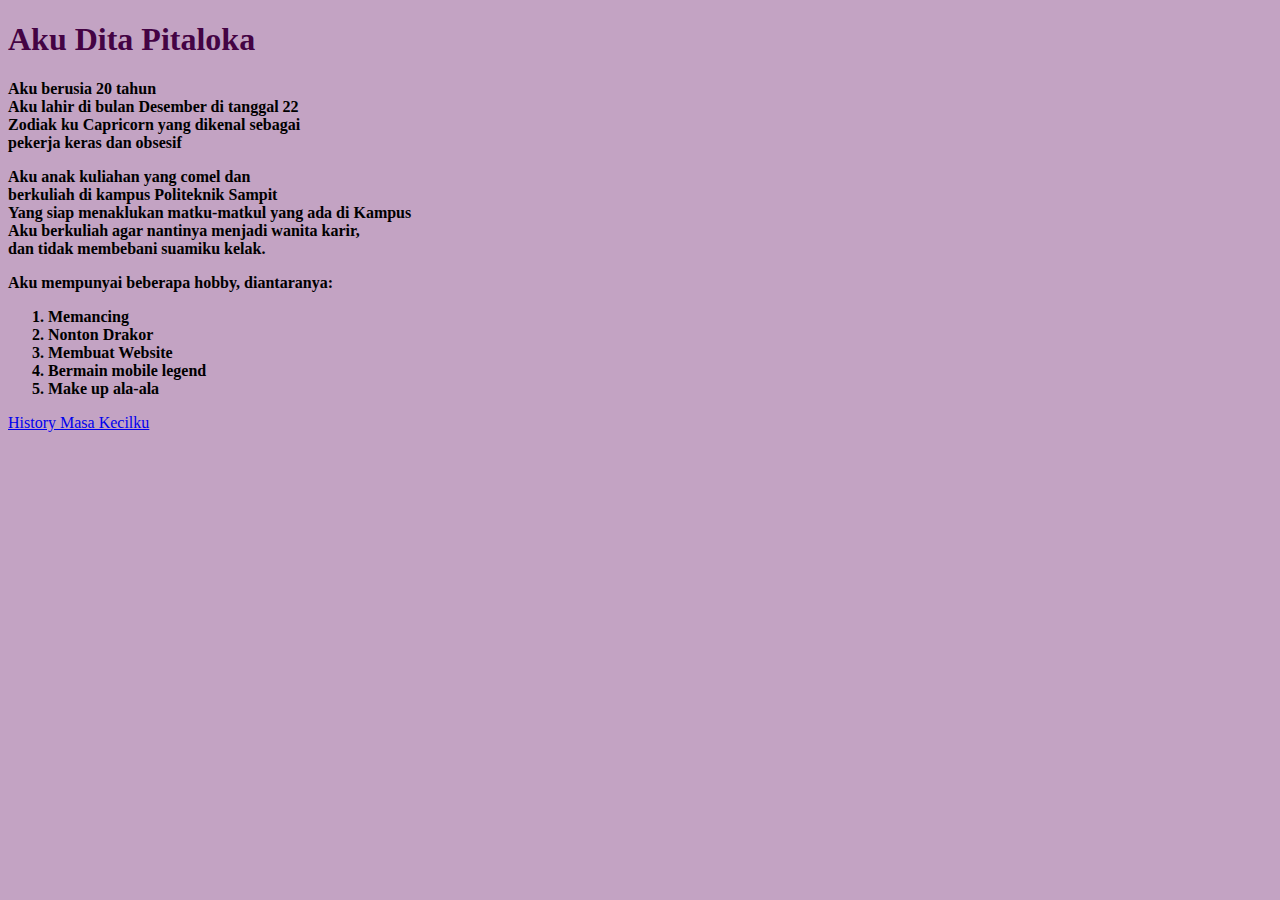
<file: index.html>
<!DOCTYPE html>
<html lang="en">
<head>
    <meta charset="UTF-8">
    <meta name="viewport" content="width=device-width, initial-scale=1.0">
    <title>Tugas Dita Pitaloka</title>
</head>
<style>
    body{
        background-color: rgb(195, 163, 195);

    }
    h1 {
        color: rgb(68, 3, 68);
    }
</style>
<body>
<h1>Aku Dita Pitaloka</h1>
<strong><p>Aku berusia 20 tahun <br>
    Aku lahir di bulan Desember di tanggal 22 <br>
    Zodiak ku Capricorn yang dikenal sebagai <br> pekerja keras dan obsesif</p>
<p>Aku anak kuliahan yang comel dan <br> berkuliah di kampus Politeknik Sampit <br>
    Yang siap menaklukan matku-matkul yang ada di Kampus <br>
    Aku berkuliah agar nantinya menjadi wanita karir, <br> dan tidak membebani suamiku kelak.</p>
<p>Aku mempunyai beberapa hobby, diantaranya:</p>
<ol>
    <li>Memancing</li>
    <li>Nonton Drakor</li>
    <li>Membuat Website</li>
    <li>Bermain mobile legend</li>
    <li>Make up ala-ala</li>
</ol>
</strong>
<a href="history.html">History Masa Kecilku</a>
</body>
</html>
</file>
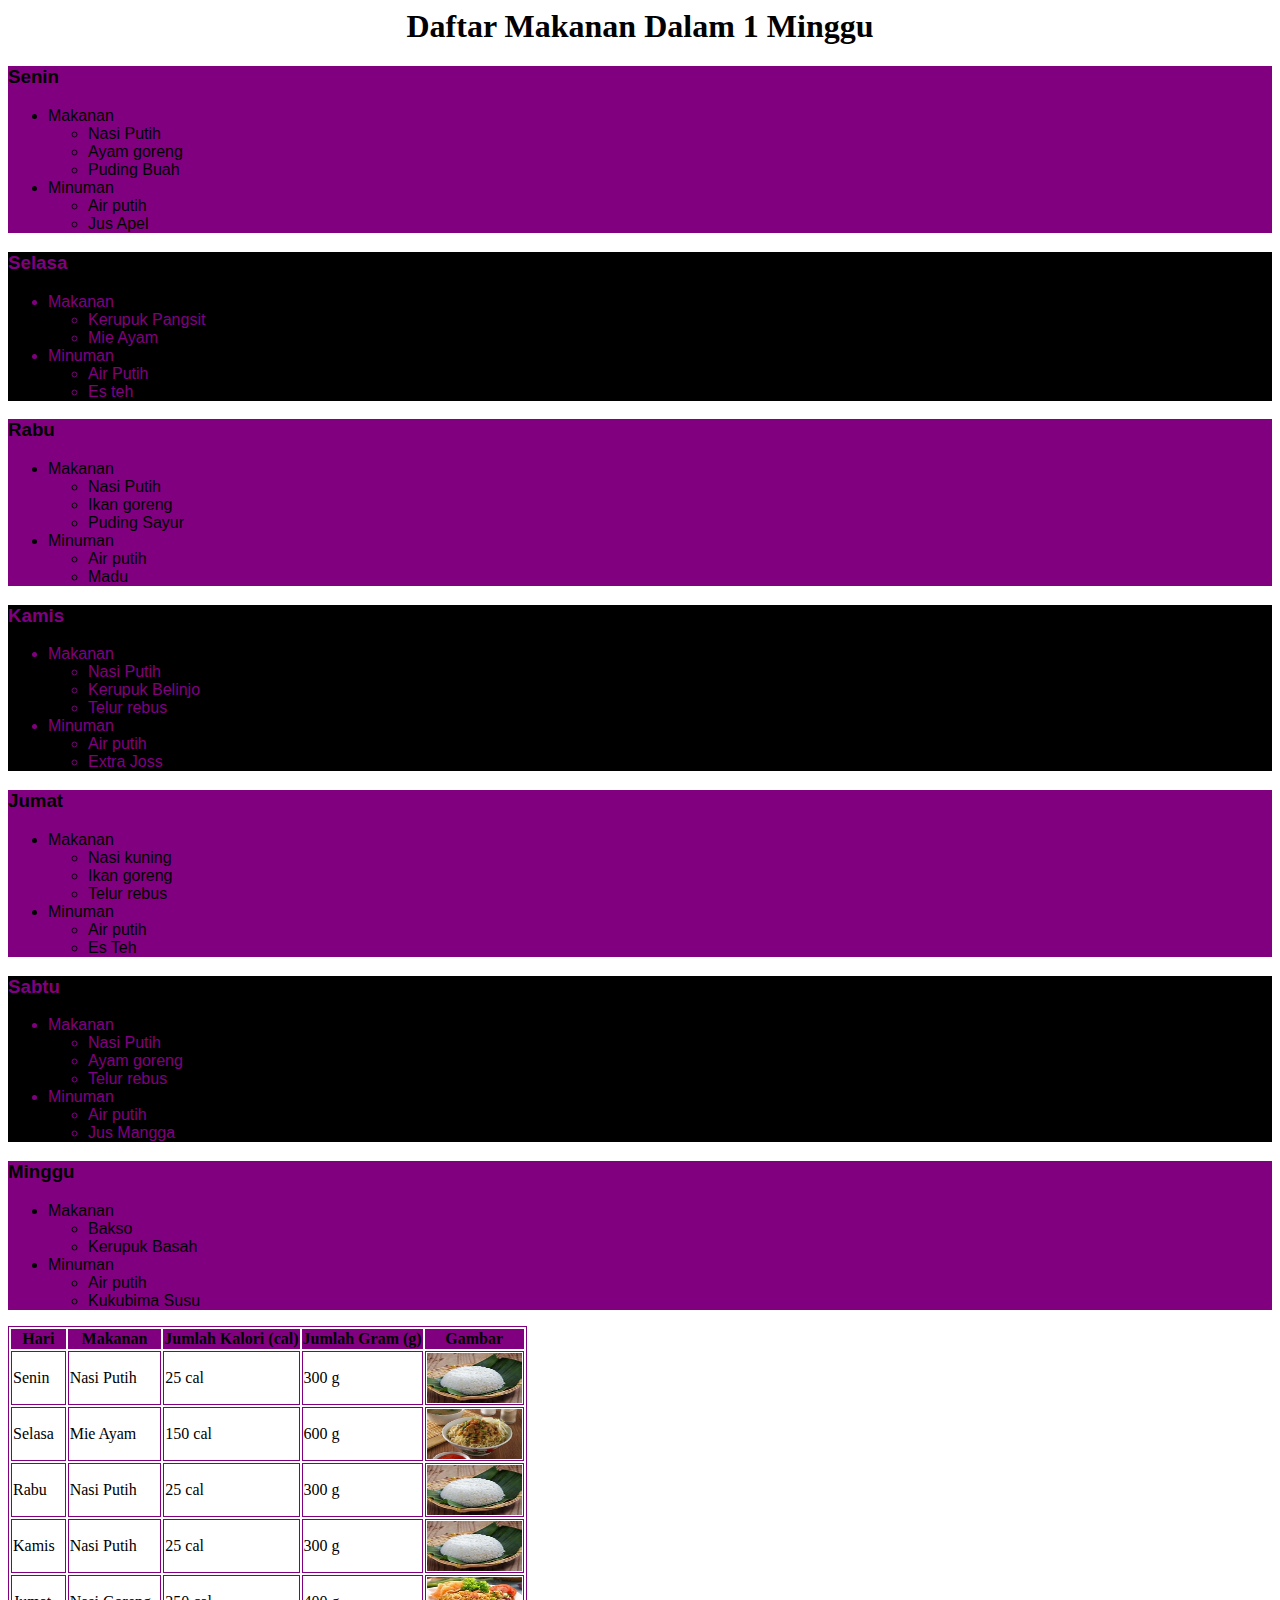
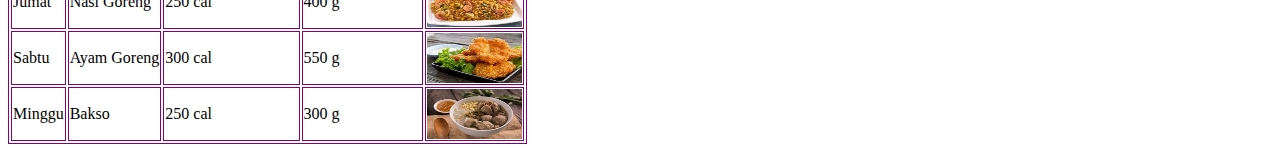
<file: Tugas 2/index.html>
<html lang="en">
<head>
    <meta charset="UTF-8">
    <meta name="viewport" content="width=device-width, initial-scale=1.0">
    <title>Tugas 2</title>
    <!--CSS Main Countent-->
    <style>
        h1 {
            text-align: center;
        }
        .senin {
            background-color: purple;
            color: black;
            font-family: 'Franklin Gothic Medium', 'Arial Narrow', Arial, sans-serif;
            font-size: medium;
        }
        .selasa {
            background-color: black;
            color: purple;
            font-family: 'Franklin Gothic Medium', 'Arial Narrow', Arial, sans-serif;
            font-size: medium;
        }
        .rabu {
            background-color: purple;
            color: black;
            font-family: 'Franklin Gothic Medium', 'Arial Narrow', Arial, sans-serif;
            font-size: medium;
        }
        .kamis {
            background-color: black;
            color: purple;
            font-family: 'Franklin Gothic Medium', 'Arial Narrow', Arial, sans-serif;
            font-size: medium;
        }
        .jumat {
            background-color: purple;
            color: black;
            font-family: 'Franklin Gothic Medium', 'Arial Narrow', Arial, sans-serif;
            font-size: medium;
        }
        .sabtu {
            background-color:black;
            color:purple;
            font-family: 'Franklin Gothic Medium', 'Arial Narrow', Arial, sans-serif;
            font-size: medium;
        }
        .minggu {
            background-color:purple;
            color: black;
            font-family: 'Franklin Gothic Medium', 'Arial Narrow', Arial, sans-serif;
            font-size: medium;
        }
        table,
td {
  border: 1px solid purple;
}

thead,
tfoot {
  background-color: purple;
  color: #000000;
}
img{
    width: 95px;
    height: 50px;
}
        </style>
</head>
<body>
    <!-- List Makanan Dan Minuman -->
    <h1>
        Daftar Makanan Dalam 1 Minggu
    </h1>
<div class="senin">
<h3>Senin</h3>
<ul>
    <li>Makanan
        <ul>
            <li>Nasi Putih</li>
            <li>Ayam goreng</li>
            <li>Puding Buah</li>
        </ul>
    </li>
    <li>
        Minuman
        <ul>
            <li>Air putih</li>
            <li>Jus Apel</li>
        </ul>
    </li>
</ul>
</div>
<div class="selasa">
<h3>Selasa</h3>
<ul>
    <li>Makanan
        <ul>
            <li>Kerupuk Pangsit</li>
            <li>Mie Ayam</li>
        </ul>
    </li>
    <li>
        Minuman
        <ul>
            <li>Air Putih</li>
            <li>Es teh</li>
        </ul>
    </li>
</ul>
</div>
<div class="Rabu">
<h3>Rabu</h3>
<ul>
    <li>Makanan
        <ul>
            <li>Nasi Putih </li>
            <li>Ikan goreng</li>
            <li>Puding Sayur</li>
        </ul>
    </li>
    <li>
        Minuman
        <ul>
            <li>Air putih</li>
            <li>Madu</li>
        </ul>
    </li>
</ul>
</div>
<div class="Kamis">
<h3>Kamis</h3>
<ul>
    <li>Makanan
        <ul>
            <li>Nasi Putih</li>
            <li>Kerupuk Belinjo</li>
            <li>Telur rebus</li>
        </ul>
    </li>
    <li>
        Minuman
        <ul>
            <li>Air putih</li>
            <li>Extra Joss</li>
        </ul>
    </li>
</ul>
</div>
<div class="Jumat">
<h3>Jumat</h3>
<ul>
    <li>Makanan
        <ul>
            <li>Nasi kuning</li>
            <li>Ikan goreng</li>
            <li>Telur rebus</li>
        </ul>
    </li>
    <li>
        Minuman
        <ul>
            <li>Air putih</li>
            <li>Es Teh</li>
        </ul>
    </li>
</ul>
</div>
<div class="Sabtu">
<h3>Sabtu</h3>
<ul>
    <li>Makanan
        <ul>
            <li>Nasi Putih</li>
            <li>Ayam goreng</li>
            <li>Telur rebus</li>
        </ul>
    </li>
    <li>
        Minuman
        <ul>
            <li>Air putih</li>
            <li>Jus Mangga</li>
        </ul>
    </li>
</ul>
</div>
<div class="minggu">
<h3>Minggu</h3>
<ul>
    <li>Makanan
        <ul>
            <li>Bakso</li>
            <li>Kerupuk Basah</li>
        </ul>
    </li>
    <li>
        Minuman
        <ul>
            <li>Air putih</li>
            <li>Kukubima Susu</li>
        </ul>
    </li>
</ul>
</div>

<!-- Table Data -->
<div class="tabel">
<table>
    <thead>
      <tr>
        <th> Hari </th>
        <th> Makanan </th>
        <th> Jumlah Kalori (cal) </th>
        <th> Jumlah Gram (g) </th>
        <th> Gambar </th>
      </tr>
    </thead>
    <tbody>
      <tr>
        <td>Senin</td>
        <td>Nasi Putih</td>
        <td>25 cal</td>
        <td>300 g</td>
        <td><img src="gambar/ts1.jpeg" alt="Nasi Putih"></td>
        
      </tr>
      <tr>
        <td>Selasa</td>
        <td>Mie Ayam</td>
        <td>150 cal</td>
        <td>600 g</td>
        <td><img src="gambar/mie ayam.jpeg" alt="Mie Ayam"></td>
        
      </tr>
      <tr>
        <td>Rabu</td>
        <td>Nasi Putih</td>
        <td>25 cal</td>
        <td>300 g</td>
        <td><img src="gambar/ts1.jpeg" alt="Nasi Putih"></td>
        
      </tr>
      <tr>
        <td>Kamis</td>
        <td>Nasi Putih</td>
        <td>25 cal</td>
        <td>300 g</td>
        <td><img src="gambar/ts1.jpeg" alt="Nasi Putih"></td>
        
      </tr>
      <tr>
        <td>Jumat</td>
        <td>Nasi Goreng</td>
        <td>250 cal</td>
        <td>400 g</td>
        <td><img src="gambar/nasi goreng.jpeg" alt="Nasi Goreng"></td>
        
      </tr>
      <tr>
        <td>Sabtu</td>
        <td>Ayam Goreng</td>
        <td>300 cal</td>
        <td>550 g</td>
        <td><img src="gambar/ayam goreng.jpeg" alt="Ayam Goreng"></td>
        
      </tr>
      <tr>
        <td>Minggu</td>
        <td>Bakso</td>
        <td>250 cal</td>
        <td>300 g</td>
        <td><img src="gambar/Bakso.jpeg" alt="Bakso"></td>
        
      </tr>

    </tbody>
  </table>
  
</div>
</body>
</html>
</file>
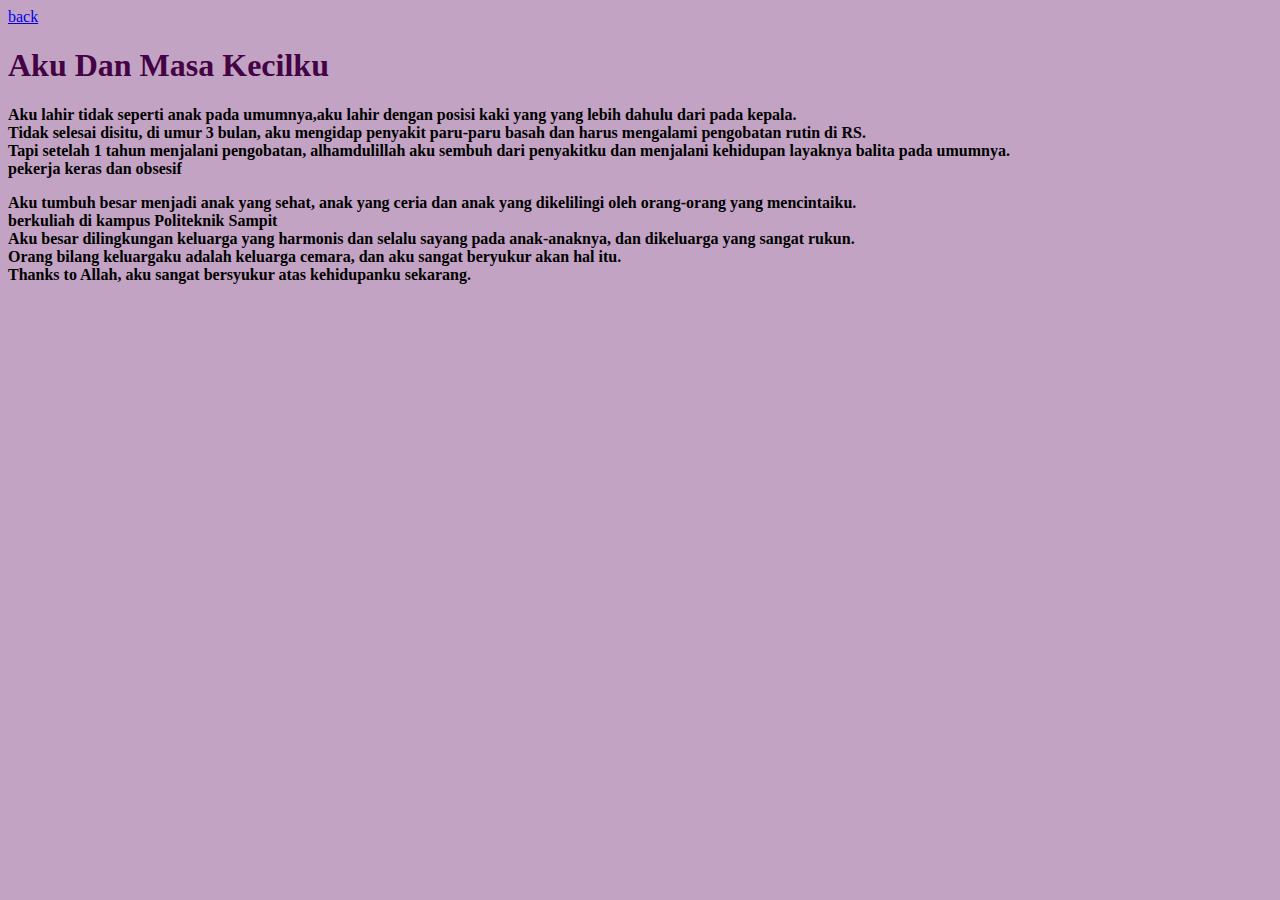
<file: history.html>
<html lang="en">
<head>
    <meta charset="UTF-8">
    <meta http-equiv="X-UA-Compatible" content="IE=edge">
    <meta name="viewport" content="width=device-width, initial-scale=1.0">
    <title>History Dita</title>
</head>
<body>
    <style>
        body{
            background-color: rgb(195, 163, 195);
    
        }
        h1 {
            color: rgb(68, 3, 68);
        }
    </style>
    <body>
        <a href="index.html">back</a>
    <h1>Aku Dan Masa Kecilku</h1>
    <strong><p>Aku lahir tidak seperti anak pada umumnya,aku lahir dengan posisi kaki yang yang lebih dahulu dari pada kepala. <br>
        Tidak selesai disitu, di umur 3 bulan, aku mengidap penyakit paru-paru basah dan harus mengalami pengobatan rutin di RS.<br>
        Tapi setelah 1 tahun menjalani pengobatan, alhamdulillah aku sembuh dari penyakitku dan menjalani kehidupan layaknya balita pada umumnya.<br> pekerja keras dan obsesif</p>
        Aku tumbuh besar menjadi anak yang sehat, anak yang ceria dan anak yang dikelilingi oleh orang-orang yang mencintaiku.<br> berkuliah di kampus Politeknik Sampit <br>
        Aku besar dilingkungan keluarga yang harmonis dan selalu sayang pada anak-anaknya, dan dikeluarga yang sangat rukun. <br>
        Orang bilang keluargaku adalah keluarga cemara, dan aku sangat beryukur akan hal itu. <br>
        Thanks to Allah, aku sangat bersyukur atas kehidupanku sekarang.
</file>
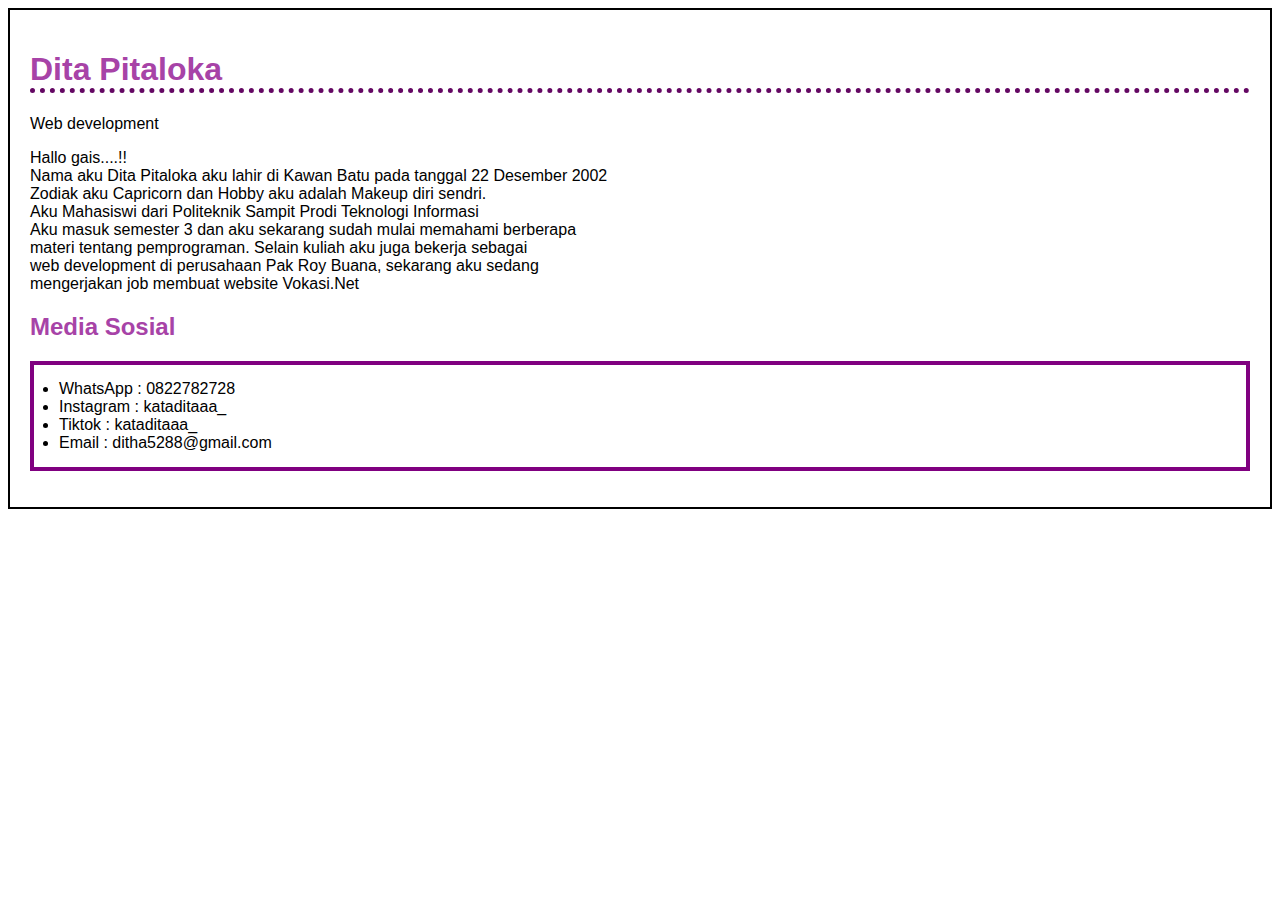
<file: Tugas 3/1.html>
<!doctype html>
<html lang="en">
  <head>
    <meta charset="utf-8" />
    <title>Biodata</title>
    <link rel="stylesheet" href="1.css" />
  </head>

  <body>
<div class="head">
    <h1>Dita Pitaloka</h1>
    <div class="job_title">Web development</div>

    <p>
      Hallo gais....!!<br>
      Nama aku Dita Pitaloka
      aku lahir di Kawan Batu pada tanggal 22 Desember 2002 <br>
      Zodiak aku Capricorn dan Hobby aku adalah Makeup diri sendri.<br>
      Aku Mahasiswi dari Politeknik Sampit Prodi Teknologi Informasi <br>
      Aku masuk semester 3 dan aku sekarang sudah mulai memahami berberapa<br>
      materi tentang pemprograman. Selain kuliah aku juga bekerja sebagai<br>
      web development di perusahaan Pak Roy Buana, sekarang aku sedang <br>
      mengerjakan job membuat website Vokasi.Net
    </p>
     <div class="garis_tepi1">
        <h2>Media Sosial</h2>
            <ul>
                <li>WhatsApp : 0822782728</li>
                <li>Instagram : kataditaaa_</li>
                <li>Tiktok : kataditaaa_</li>
                <li>Email : ditha5288@gmail.com</li>
            </ul>  
     </div>
</div>
    
    

    
  </body>
</html>
</file>
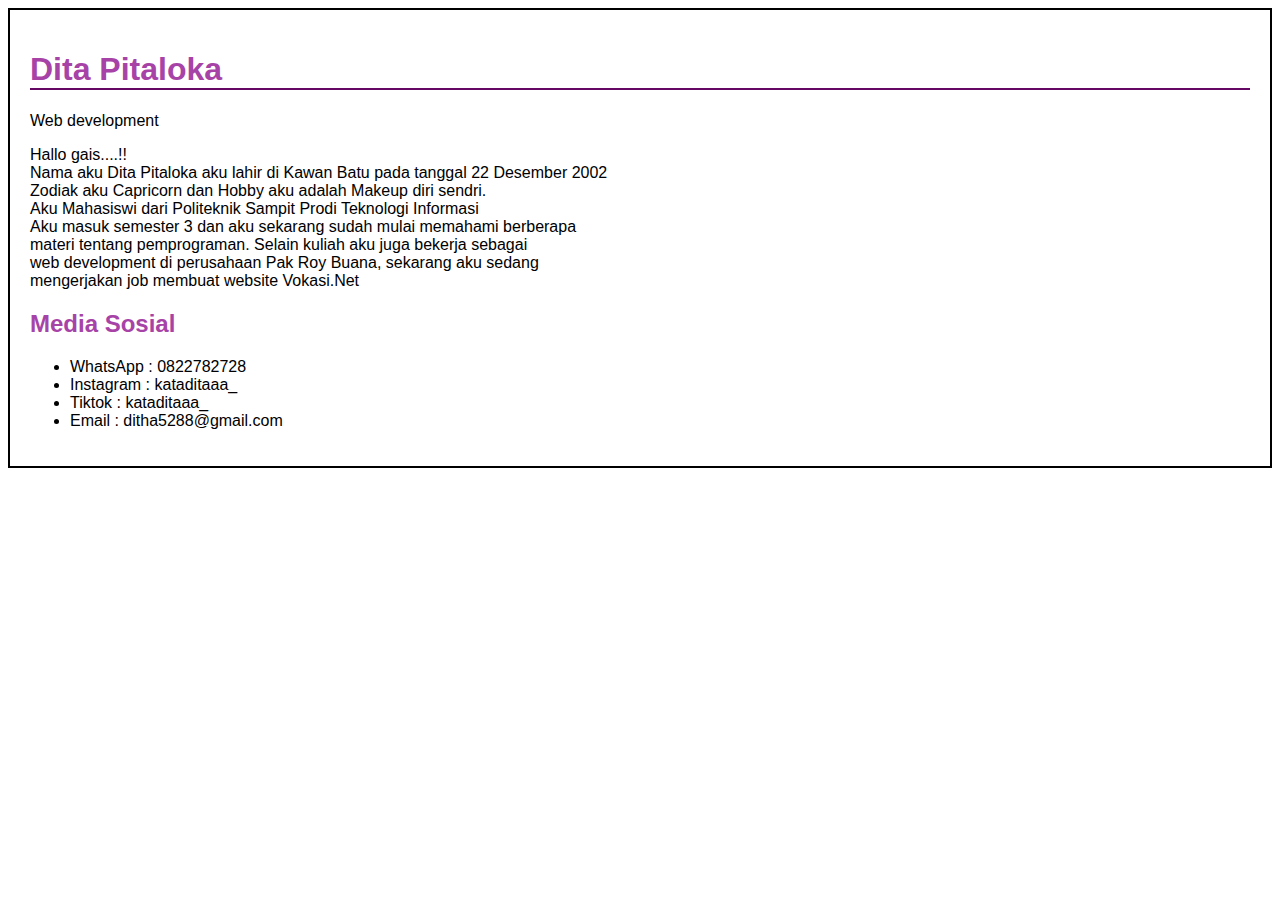
<file: Tugas 3/2.html>
<!doctype html>
<html lang="en">
  <head>
    <meta charset="utf-8" />
    <title>Biodata</title>
    <link rel="stylesheet" href="2.css" />
  </head>

  <body>
<div class="head">
    <h1>Dita Pitaloka</h1>
    <div class="job_title">Web development</div>

    <p>
      Hallo gais....!!<br>
      Nama aku Dita Pitaloka
      aku lahir di Kawan Batu pada tanggal 22 Desember 2002 <br>
      Zodiak aku Capricorn dan Hobby aku adalah Makeup diri sendri.<br>
      Aku Mahasiswi dari Politeknik Sampit Prodi Teknologi Informasi <br>
      Aku masuk semester 3 dan aku sekarang sudah mulai memahami berberapa<br>
      materi tentang pemprograman. Selain kuliah aku juga bekerja sebagai<br>
      web development di perusahaan Pak Roy Buana, sekarang aku sedang <br>
      mengerjakan job membuat website Vokasi.Net
    </p>
     <div class="garis_tepi1">
        <h2>Media Sosial</h2>
            <ul>
                <li>WhatsApp : 0822782728</li>
                <li>Instagram : kataditaaa_</li>
                <li>Tiktok : kataditaaa_</li>
                <li>Email : ditha5288@gmail.com</li>
            </ul>  
     </div>
</div>
    
    

    
  </body>
</html>
</file>
<file: Tugas 3/1.css>
body{
    font-family: Arial, Helvetica, sans-serif;
}
.head {
    border: 2px solid black;
    padding: 20px;
}

h1 {
    color: rgb(167, 67, 167);
    font-size: 2em;
    font-family: 'Gill Sans', 'Gill Sans MT', Calibri, 'Trebuchet MS', sans-serif;
    border-bottom: 5px dotted #640863;
    
  }

  h2 {
    color: rgb(167, 67, 167);
    font-size: 1.5em;
    div {
        width:2000px;
        height: 500px;
      }
      .garis_tepi1 {
        border: 2px solid red;
      }
}

.job-title {
    color: #b3aeae;
    font-weight: bold;
}
a:hover {
    text-decoration: none;
}

ul {
    padding: 15px 25px 15px 25px;
    border: 4px solid purple;
}
</file>
<file: Tugas 3/2.css>
body{
    font-family: Arial, Helvetica, sans-serif;
}
.head {
    border: 2px solid black;
    padding: 20px;
}

h1 {
    color: rgb(167, 67, 167);
    font-size: 2em;
    font-family: 'Gill Sans', 'Gill Sans MT', Calibri, 'Trebuchet MS', sans-serif;
    border-bottom: 2px solid #640863;
    
  }

  h2 {
    color: rgb(167, 67, 167);
    font-size: 1.5em;
    div {
        width:2000px;
        height: 500px;
      }
      .garis_tepi1 {
        border: 2px solid red;
      }
}

.job-title {
    color: #b3aeae;
    font-weight: bold;
}
a:hover {
    text-decoration: none;
}
</file>
